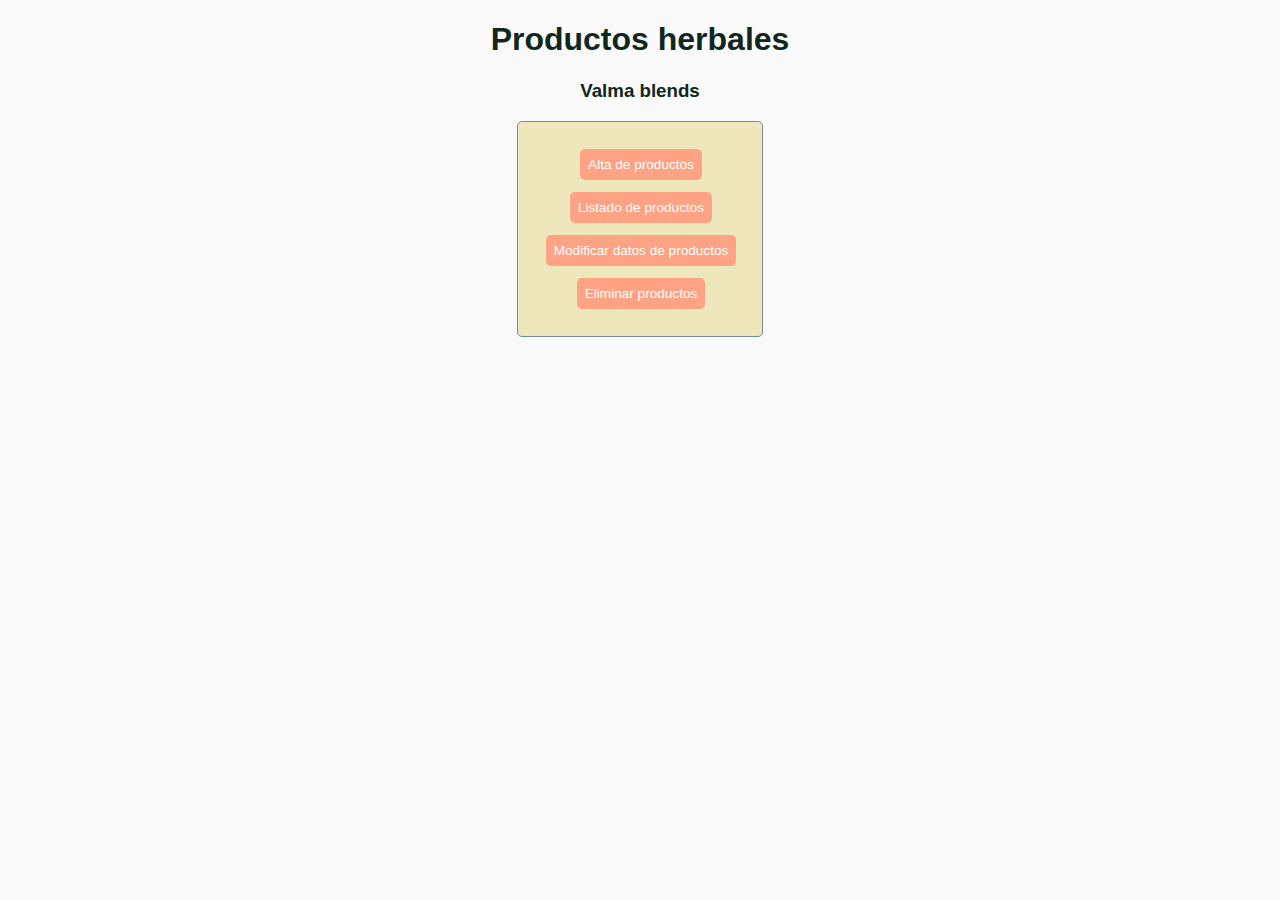
<file: TIF/index.html>
<!DOCTYPE html>
<html lang="es">
<head>
    <meta charset="UTF-8">
    <meta name="viewport" content="width=device-width, initialscale=1.0">
    <title>Valma Blends</title>
    <link rel="stylesheet" href="estilos.css">
    <link rel="icon" type="image/png" href="static/imagenes/taza-de-te.png">
    </head>

<body>
    <h1>Productos herbales</h1>
    <h3>Valma blends</h3>
    <table>
        <tr>
            <td class="contenedor-centrado">
                <a href="altas.html">Alta de productos</a>
            </td>
        </tr>
        <tr>
            <td class="contenedor-centrado">
                <a href="listado.html">Listado de productos</a>
            </td>
        </tr>
        <tr>
            <td class="contenedor-centrado">
                <a href="modificaciones.html">Modificar datos de
                productos</a>
            </td>
        </tr>
        <tr>
            <td class="contenedor-centrado">
                <a href="listadoEliminar.html">Eliminar productos</a>
            </td>
        </tr>
    </table>
</body>
</html>
</file>
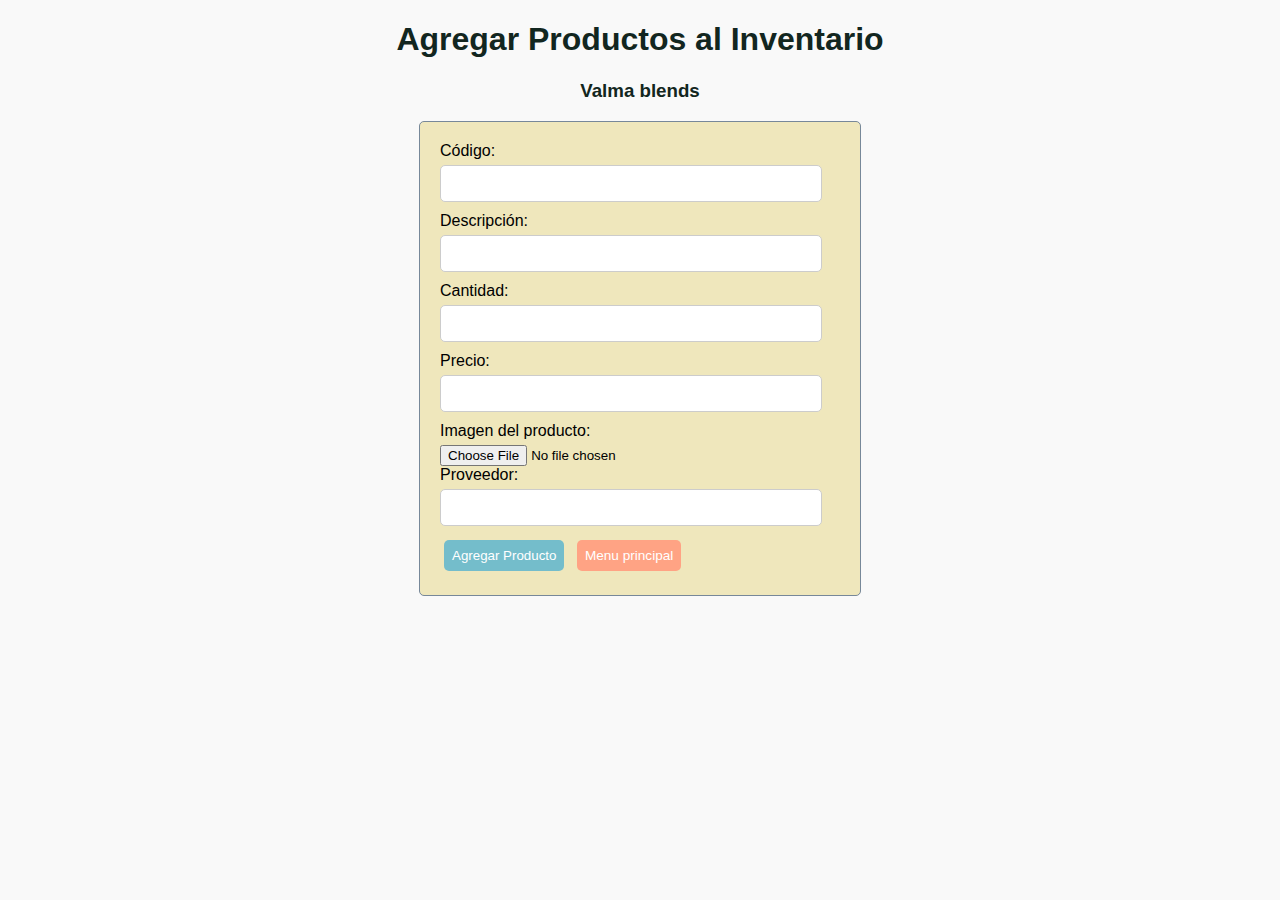
<file: TIF/altas.html>
<!DOCTYPE html>
<html lang="es">

<head>
    <meta charset="UTF-8">
    <meta http-equiv="X-UA-Compatible" content="IE=edge">
    <meta name="viewport" content="width=device-width, initialscale=1.0">
    <title>Agregar producto</title>
    <link rel="stylesheet" href="estilos.css">
</head>

<body>
    <h1>Agregar Productos al Inventario</h1>
    <h3>Valma blends</h3>
<!--enctype="multipart/form-data" es necesario para enviar archivos
al back.-->
    <form id="formulario" enctype="multipart/form-data">
        <label for="codigo">Código:</label>
        <input type="text" id="codigo" name="codigo" required><br>

        <label for="descripcion">Descripción:</label>
        <input type="text" id="descripcion" name="descripcion"
required><br>

    <label for="cantidad">Cantidad:</label>
    <input type="number" id="cantidad" name="cantidad" required><br>

    <label for="precio">Precio:</label>
    <input type="number" step="0.01" id="precio" name="precio"
required><br>

    <label for="imagenProducto">Imagen del producto:</label>
    <input type="file" id="imagenProducto" name="imagen">

    <label for="proveedorProducto">Proveedor:</label>
    <input type="text" id="proveedorProducto" name="proveedor">

    <button type="submit">Agregar Producto</button>
    <a href="index.html">Menu principal</a>
    </form>
    <script src="altas.js"></script>
</body>

</html>
</file>
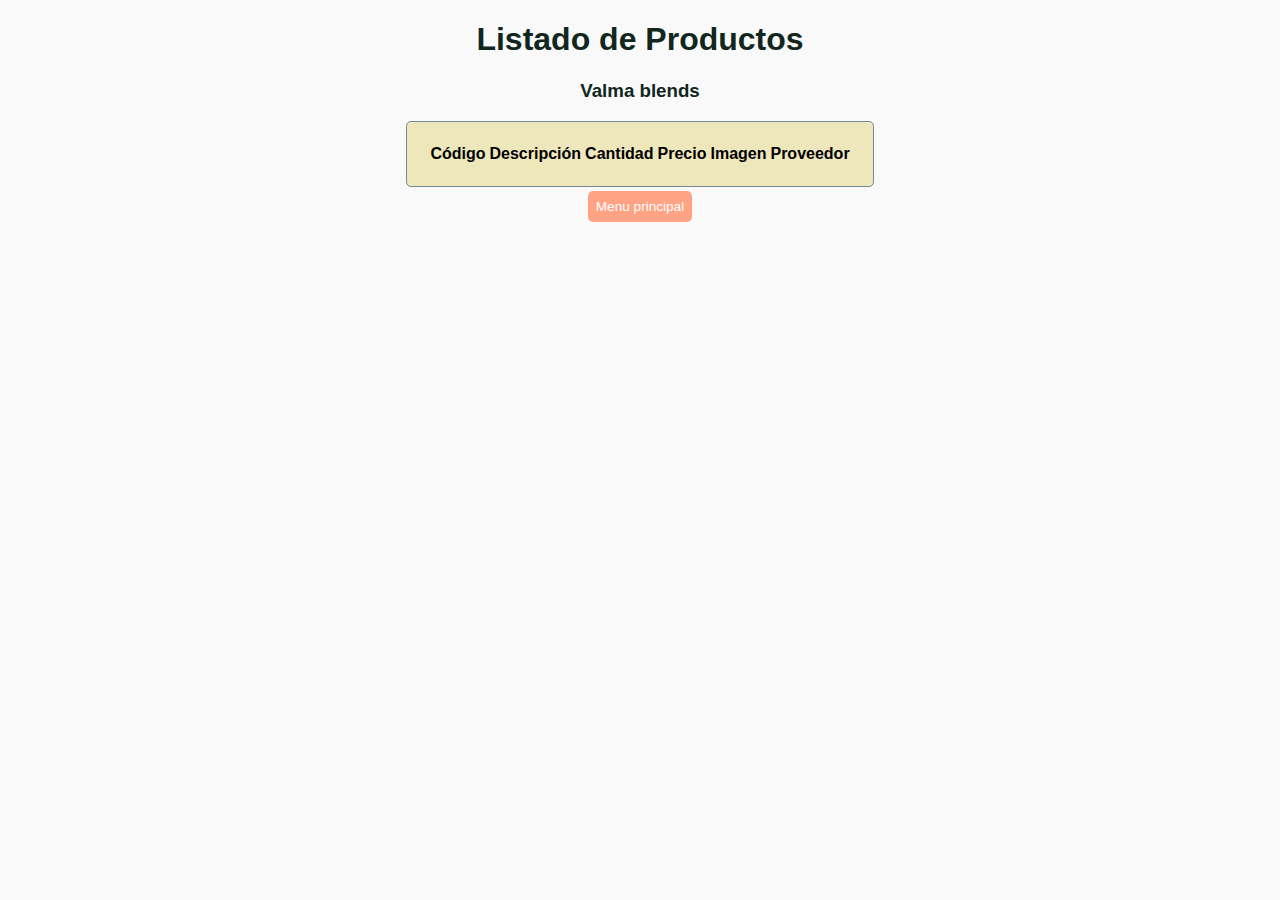
<file: TIF/listado.html>
<!DOCTYPE html>
<html lang="es">

<head>
    <meta charset="UTF-8">
    <meta http-equiv="X-UA-Compatible" content="IE=edge">
    <meta name="viewport" content="width=device-width, initialscale=1.0">
    <title>Listado de Productos</title>
    <link rel="stylesheet" href="estilos.css">
</head>

<body>
    <h1>Listado de Productos</h1>
    <h3>Valma blends</h3>
    <table>
        <thead>
            <tr>
                <th>Código</th>
                <th>Descripción</th>
                <th>Cantidad</th>
                <th align="right">Precio</th>
                <th>Imagen</th>
                <th align="right">Proveedor</th>
            </tr>
        </thead>
        <tbody id="tablaProductos"> </tbody>
    </table>
    <div class="contenedor-centrado">
        <a href="index.html">Menu principal</a>
    </div>
    <script src="listado.js"></script>
</body>

</html>
</file>
<file: TIF/estilos.css>
/* Estilos para todo el proyecto */
body {
    font-family: Arial, sans-serif;
    background-color: #f9f9f9;
    background-image: url("https://w0.peakpx.com/wallpaper/765/363/HD-wallpaper-herbal-pattern-pattern-green-herbal-vector.jpg");
}

.contenedor-centrado {
    display: flex;
    width: 100%;
    justify-content: center;
}

p {
    font-family: 'Times New Roman', Times, serif;
    background-color: #f9f9f9;
    max-width: 400px;
    margin: 0 auto;
    padding: 20px;
}

h1,
h2,
h3,
h4,
h5,
h6 {
    text-align: center;
    color: #122620;
}

form {
    max-width: 400px;
    margin: 0 auto;
    padding: 20px;
    background-color: #EFE7BC;
    border: 1px solid lightslategray;
    border-radius: 5px;
}

table {
    max-width: 90%;
    margin: 0 auto;
    padding: 20px;
    background-color: #EFE7BC;
    border: 1px solid lightslategray;
    border-radius: 5px;
}

label {
    display: block;
    margin-bottom: 5px;
}

input[type="text"],
input[type="number"],
textarea {
    width: 90%;
    padding: 10px;
    margin-bottom: 10px;
    border: 1px solid #cccccc;
    border-radius: 5px;
}

input[type="submit"] {
    padding: 10px;
    background-color: #74BDCB;
    color: #ffffff;
    border: none;
    border-radius: 5px;
    cursor: pointer;
}

input[type="submit"]:hover {
    background-color: #74BDCB;
}

button {
    padding: 8px;
    margin: 4px;
    background-color: #74BDCB;
    color: #ffffff;
    border: none;
    border-radius: 5px;
    cursor: pointer;
}

button:hover {
    background-color: #74BDCB;
}

a {
    padding: 8px;
    margin: 4px;
    background-color: #FFA384;
    color: #ffffff;
    border: none;
    border-radius: 5px;
    cursor: pointer;
    text-decoration: none;
    font-size: 85%;
}

a:hover {
    background-color: #FFA384;
}
</file>
